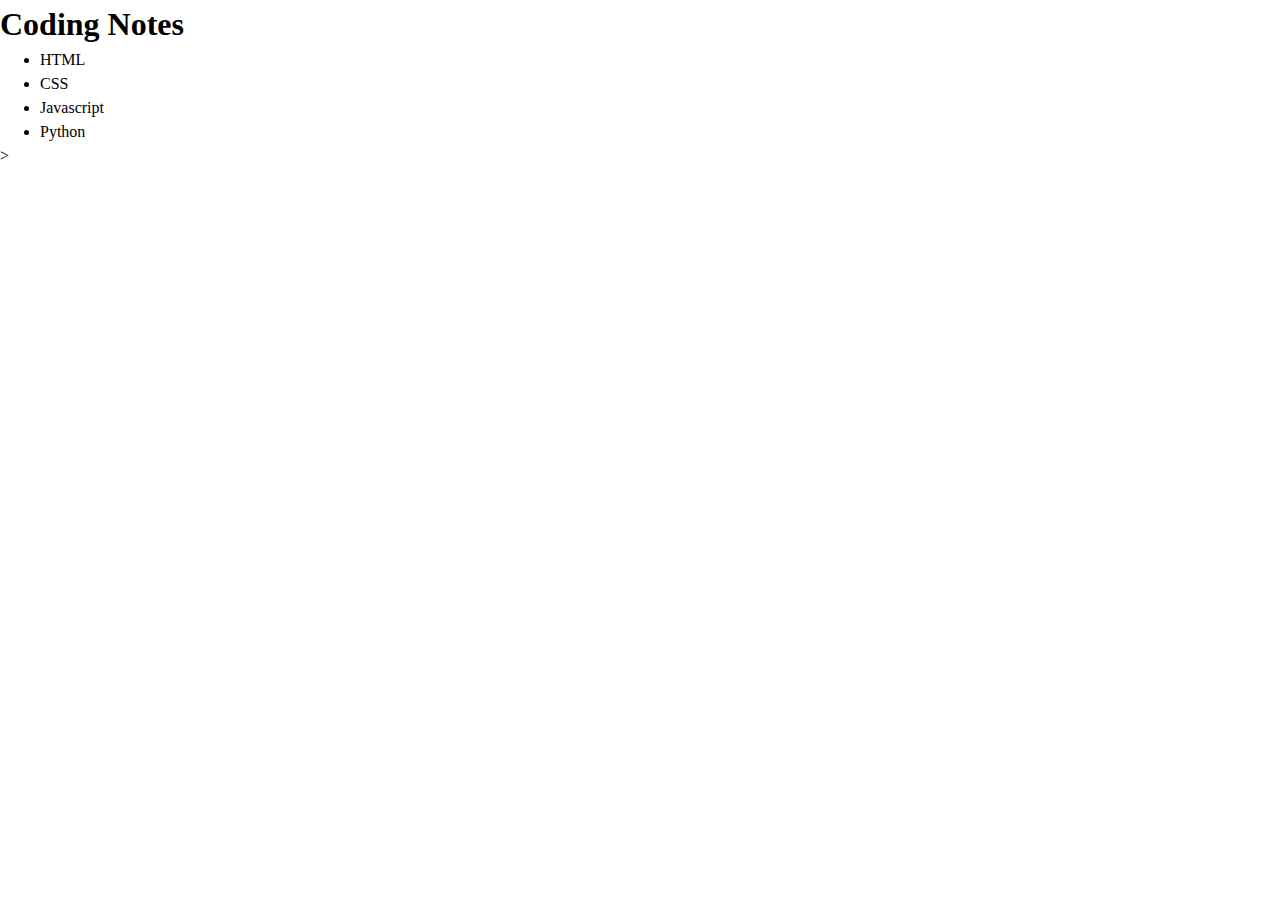
<file: index.html>
<!-- @format -->

<!DOCTYPE html>
<html lang="en">
  <head>
    <meta charset="UTF-8" />
    <meta name="viewport" content="width=device-width, initial-scale=1.0" />
    <title>Learning Notes</title>
    <link rel="stylesheet" href="/assets/main.css" />
    <!-- main stylesheet -->
    <link rel="stylesheet" href="/assets/reset.css" />
    <!-- css reset stylesheet -->
    <link rel="stylesheet" href="/assets/fonts.css" />
    <!-- font imports -->
  </head>
  <body>
    <h1>Coding Notes</h1>
   <ul>
    <li class="subject">HTML</li>
    <li class="subject">CSS</li>
    <li class="subject">Javascript</li>
    <li class="subject">Python</li>
   </ul>
   </li>>

  </body>
</html>
</file>
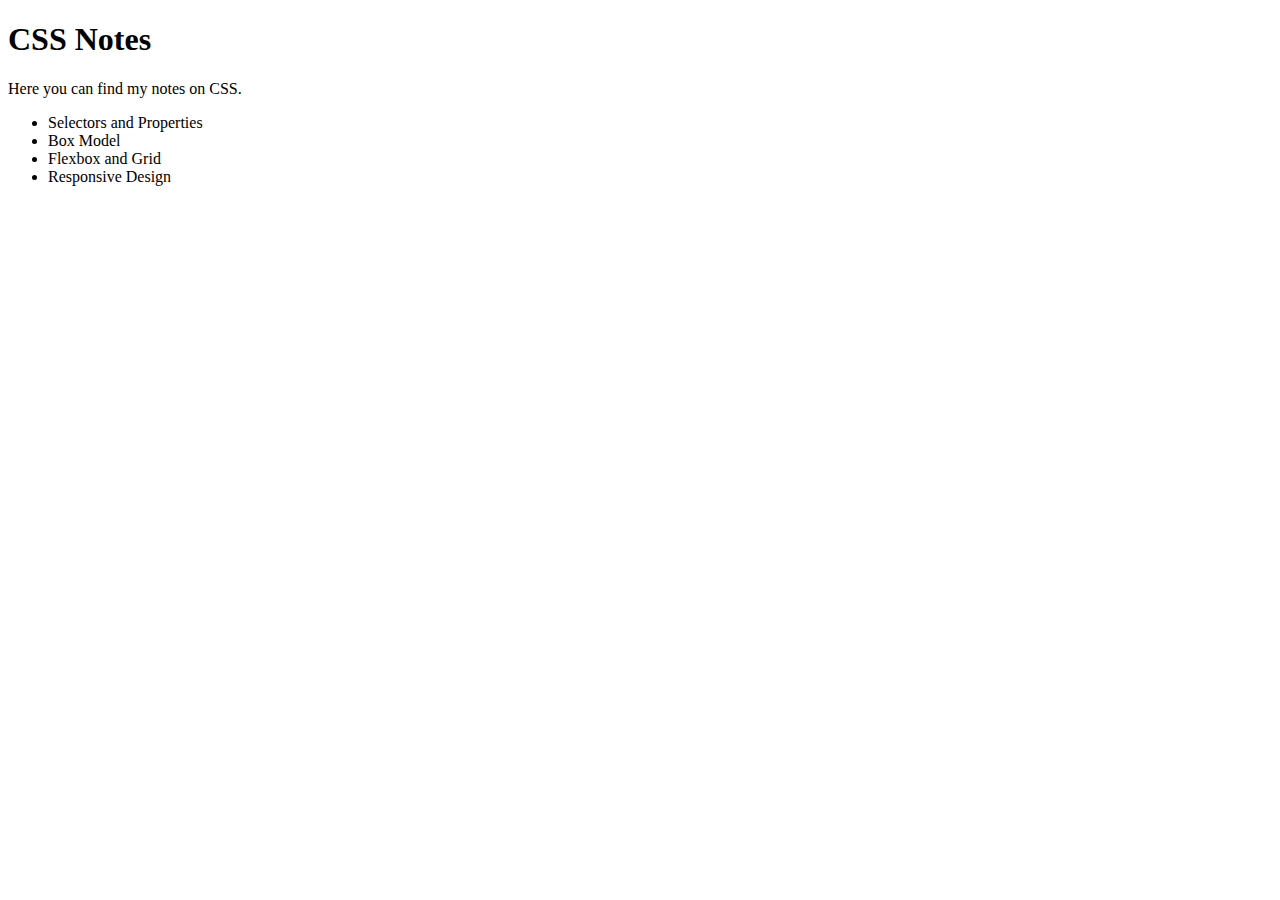
<file: pages/css.html>
<!-- @format -->

<!DOCTYPE html>
<html lang="en">
  <head>
    <meta charset="UTF-8" />
    <meta name="viewport" content="width=device-width, initial-scale=1.0" />
    <title>CSS</title>
  </head>
  <body>
    <h1>CSS Notes</h1>
    <p>Here you can find my notes on CSS.</p>
    <ul>
      <li>Selectors and Properties</li>
      <li>Box Model</li>
      <li>Flexbox and Grid</li>
      <li>Responsive Design</li>
    </ul>
  </body>
</html>
</file>
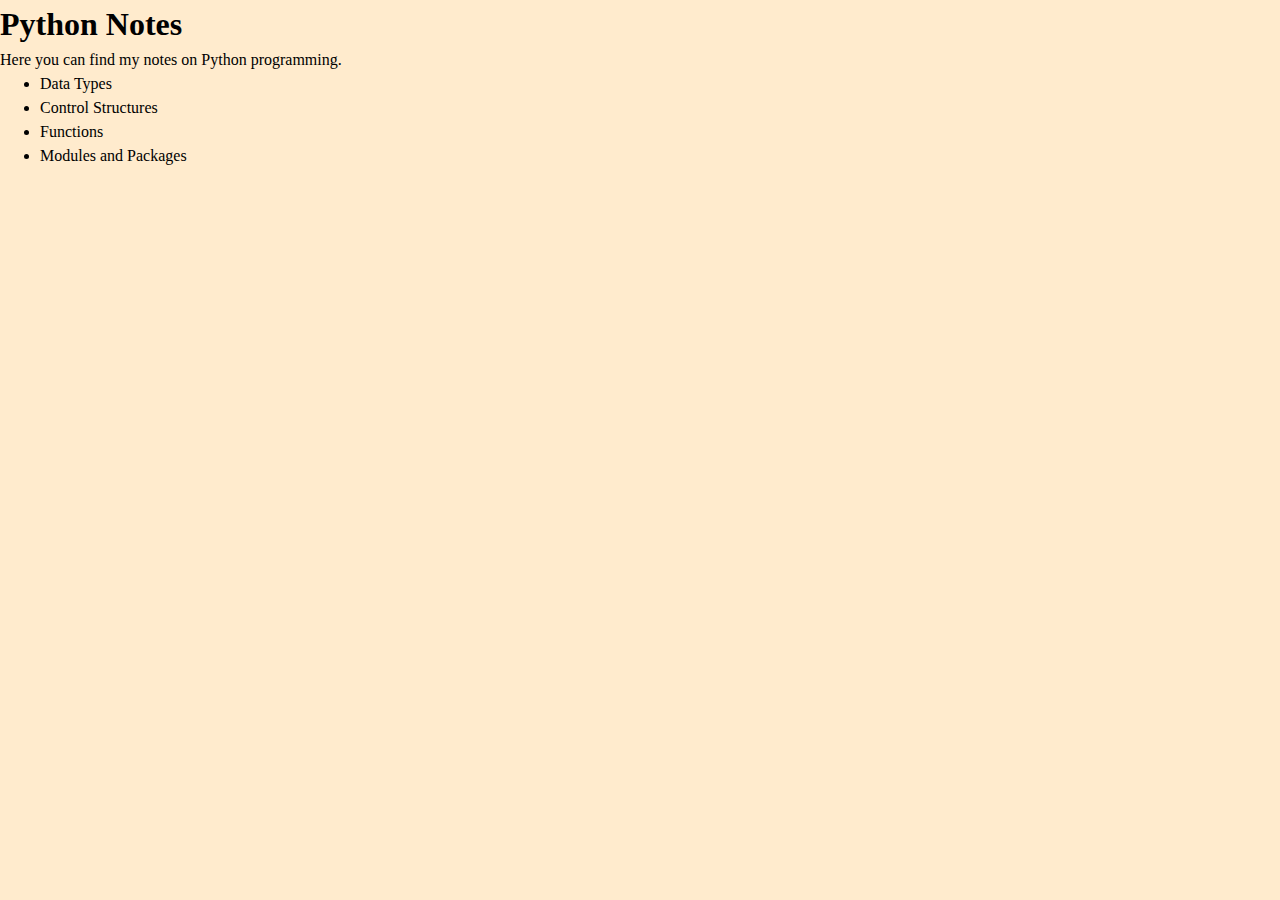
<file: pages/py.html>
<!-- @format -->

<!DOCTYPE html>
<html lang="en">
  <head>
    <meta charset="UTF-8" />
    <meta name="viewport" content="width=device-width, initial-scale=1.0" />
    <title>Python</title>
    <link rel="stylesheet" href="/assets/reset.css" />
    <!-- page reset -->
    <link rel="stylesheet" href="/assets/py.css" />
    <!-- stylesheet for Python page -->
    <link rel="stylesheet" href="/assets/fonts.css" />
    <!-- font imports -->
  </head>
  <body>
    <h1>Python Notes</h1>
    <p>Here you can find my notes on Python programming.</p>
    <ul>
      <li>Data Types</li>
      <li>Control Structures</li>
      <li>Functions</li>
      <li>Modules and Packages</li>
    </ul>
  </body>
</html>
</file>
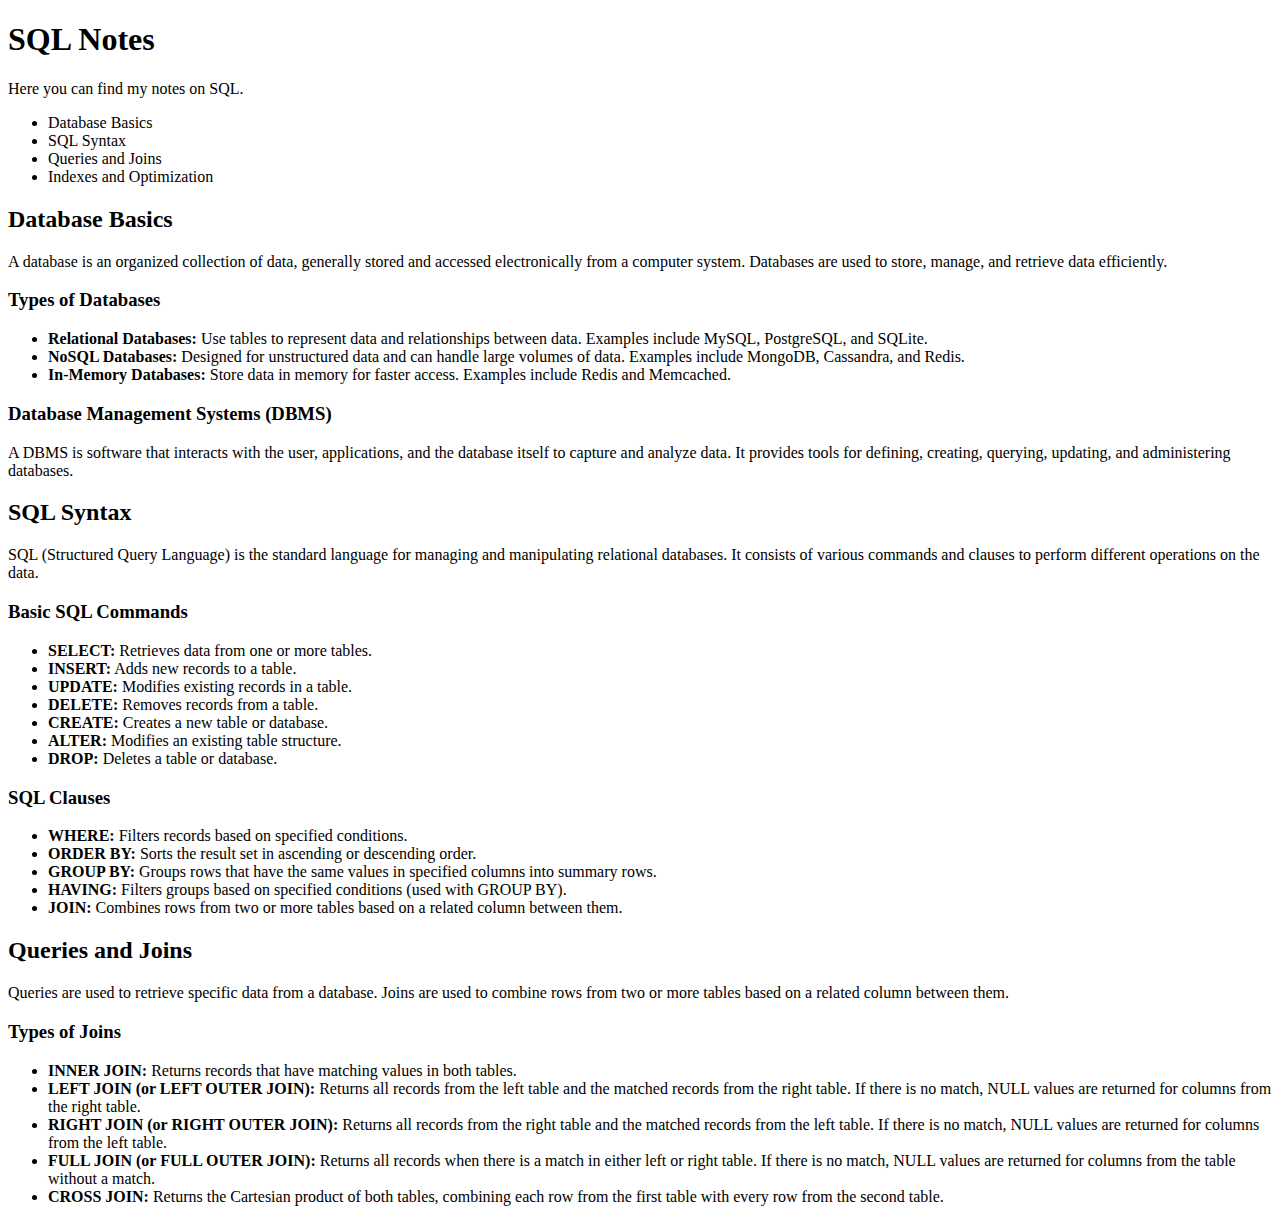
<file: pages/sql.html>
<!-- @format -->

<!DOCTYPE html>
<html lang="en">
  <head>
    <meta charset="UTF-8" />
    <meta name="viewport" content="width=device-width, initial-scale=1.0" />
    <title>SQL</title>
    <link rel="stylesheet" href="" />
  </head>
  <body>
    <h1>SQL Notes</h1>
    <p>Here you can find my notes on SQL.</p>
    <ul>
      <li>Database Basics</li>
      <li>SQL Syntax</li>
      <li>Queries and Joins</li>
      <li>Indexes and Optimization</li>
    </ul>
    <section class="database">
      <h2>Database Basics</h2>
      <p>
        A database is an organized collection of data, generally stored and
        accessed electronically from a computer system. Databases are used to
        store, manage, and retrieve data efficiently.
      </p>
      <h3>Types of Databases</h3>
      <ul>
        <li>
          <strong>Relational Databases:</strong> Use tables to represent data
          and relationships between data. Examples include MySQL, PostgreSQL,
          and SQLite.
        </li>
        <li>
          <strong>NoSQL Databases:</strong> Designed for unstructured data and
          can handle large volumes of data. Examples include MongoDB, Cassandra,
          and Redis.
        </li>
        <li>
          <strong>In-Memory Databases:</strong> Store data in memory for faster
          access. Examples include Redis and Memcached.
        </li>
      </ul>
      <h3>Database Management Systems (DBMS)</h3>
      <p>
        A DBMS is software that interacts with the user, applications, and the
        database itself to capture and analyze data. It provides tools for
        defining, creating, querying, updating, and administering databases.
      </p>
    </section>
    <section class="syntax">
      <h2>SQL Syntax</h2>
      <p>
        SQL (Structured Query Language) is the standard language for managing
        and manipulating relational databases. It consists of various commands
        and clauses to perform different operations on the data.
      </p>
      <h3>Basic SQL Commands</h3>
      <ul>
        <li>
          <strong>SELECT:</strong> Retrieves data from one or more tables.
        </li>
        <li><strong>INSERT:</strong> Adds new records to a table.</li>
        <li><strong>UPDATE:</strong> Modifies existing records in a table.</li>
        <li><strong>DELETE:</strong> Removes records from a table.</li>
        <li><strong>CREATE:</strong> Creates a new table or database.</li>
        <li><strong>ALTER:</strong> Modifies an existing table structure.</li>
        <li><strong>DROP:</strong> Deletes a table or database.</li>
      </ul>
      <h3>SQL Clauses</h3>
      <ul>
        <li>
          <strong>WHERE:</strong> Filters records based on specified conditions.
        </li>
        <li>
          <strong>ORDER BY:</strong> Sorts the result set in ascending or
          descending order.
        </li>
        <li>
          <strong>GROUP BY:</strong> Groups rows that have the same values in
          specified columns into summary rows.
        </li>
        <li>
          <strong>HAVING:</strong> Filters groups based on specified conditions
          (used with GROUP BY).
        </li>
        <li>
          <strong>JOIN:</strong> Combines rows from two or more tables based on
          a related column between them.
        </li>
      </ul>
    </section>
    <section class="queries">
      <h2>Queries and Joins</h2>
      <p>
        Queries are used to retrieve specific data from a database. Joins are
        used to combine rows from two or more tables based on a related column
        between them.
      </p>
      <h3>Types of Joins</h3>
      <ul>
        <li>
          <strong>INNER JOIN:</strong> Returns records that have matching values
          in both tables.
        </li>
        <li>
          <strong>LEFT JOIN (or LEFT OUTER JOIN):</strong> Returns all records
          from the left table and the matched records from the right table. If
          there is no match, NULL values are returned for columns from the right
          table.
        </li>
        <li>
          <strong>RIGHT JOIN (or RIGHT OUTER JOIN):</strong> Returns all records
          from the right table and the matched records from the left table. If
          there is no match, NULL values are returned for columns from the left
          table.
        </li>
        <li>
          <strong>FULL JOIN (or FULL OUTER JOIN):</strong> Returns all records
          when there is a match in either left or right table. If there is no
          match, NULL values are returned for columns from the table without a
          match.
        </li>
        <li>
          <strong>CROSS JOIN:</strong> Returns the Cartesian product of both
          tables, combining each row from the first table with every row from
          the second table.
        </li>
      </ul>
    </section>
  </body>
</html>
</file>
<file: assets/fonts.css>
<!-- @format -->

@import
url('https://fonts.googleapis.com/css2?family=Bitcount+Prop+Single:wght@100..900&display=swap');
</file>
<file: assets/py.css>
/** @format */

html {
  background-color: blanchedalmond;
}
</file>
<file: assets/main.css>
/**
 * // page reset
 *
 * @format
 */

/*  1. Use a more-intuitive box-sizing model.*/
*,
*::before,
*::after {
  box-sizing: border-box;
}

/*  2. Remove default margin */

* {
  margin: 0;
}

/*  3. Allow percentage-based heights in the application */
html,
body {
  height: 100%;
}

/*
  Typographic tweaks!
  4. Add accessible line-height
  5. Improve text rendering
*/
body {
  line-height: 1.5;
  -webkit-font-smoothing: antialiased;
}

/*  6. Improve media defaults */
img,
picture,
video,
canvas,
svg {
  display: block;
  max-width: 100%;
}

/*  7. Remove built-in form typography styles */
input,
button,
textarea,
select {
  font: inherit;
}

/*  8. Avoid text overflows */
p,
h1,
h2,
h3,
h4,
h5,
h6 {
  overflow-wrap: break-word;
}

/*  9. Create a root stacking context */

#root #__next {
  isolation: isolate;
}
</file>
